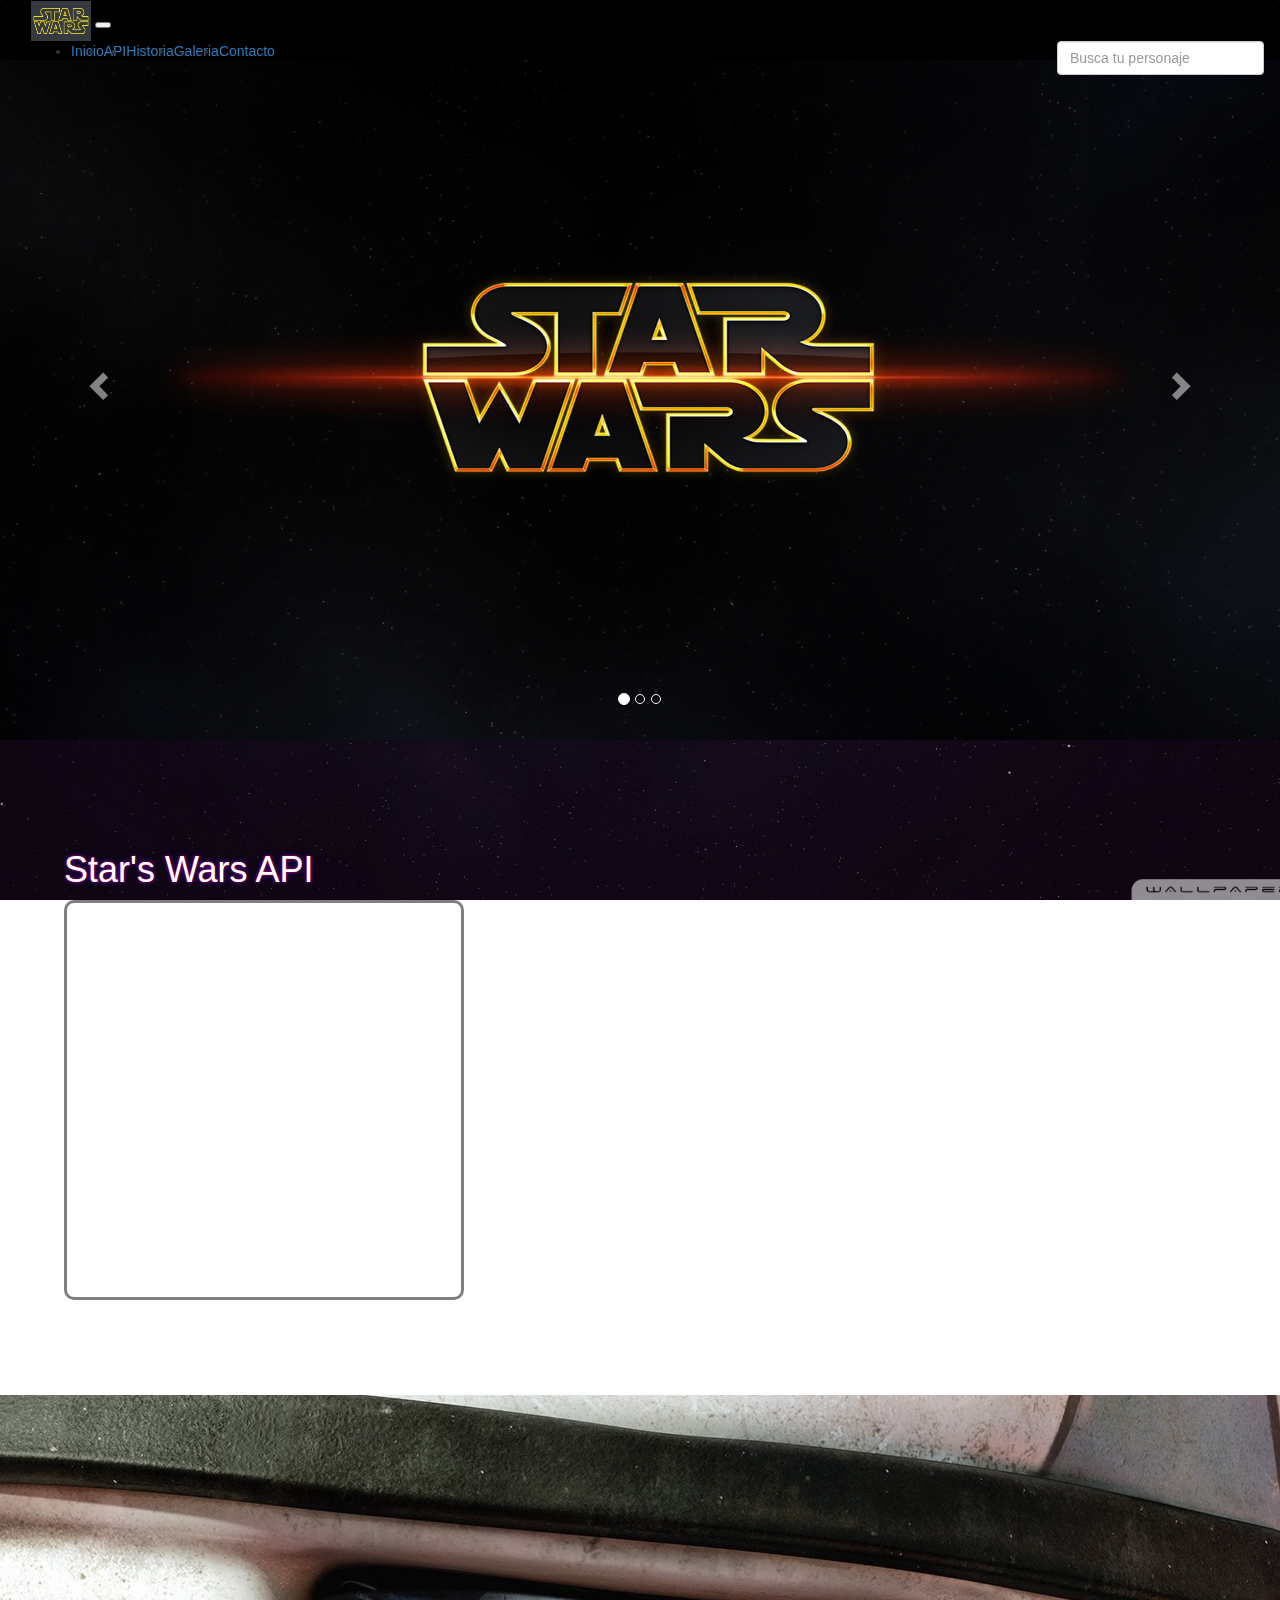
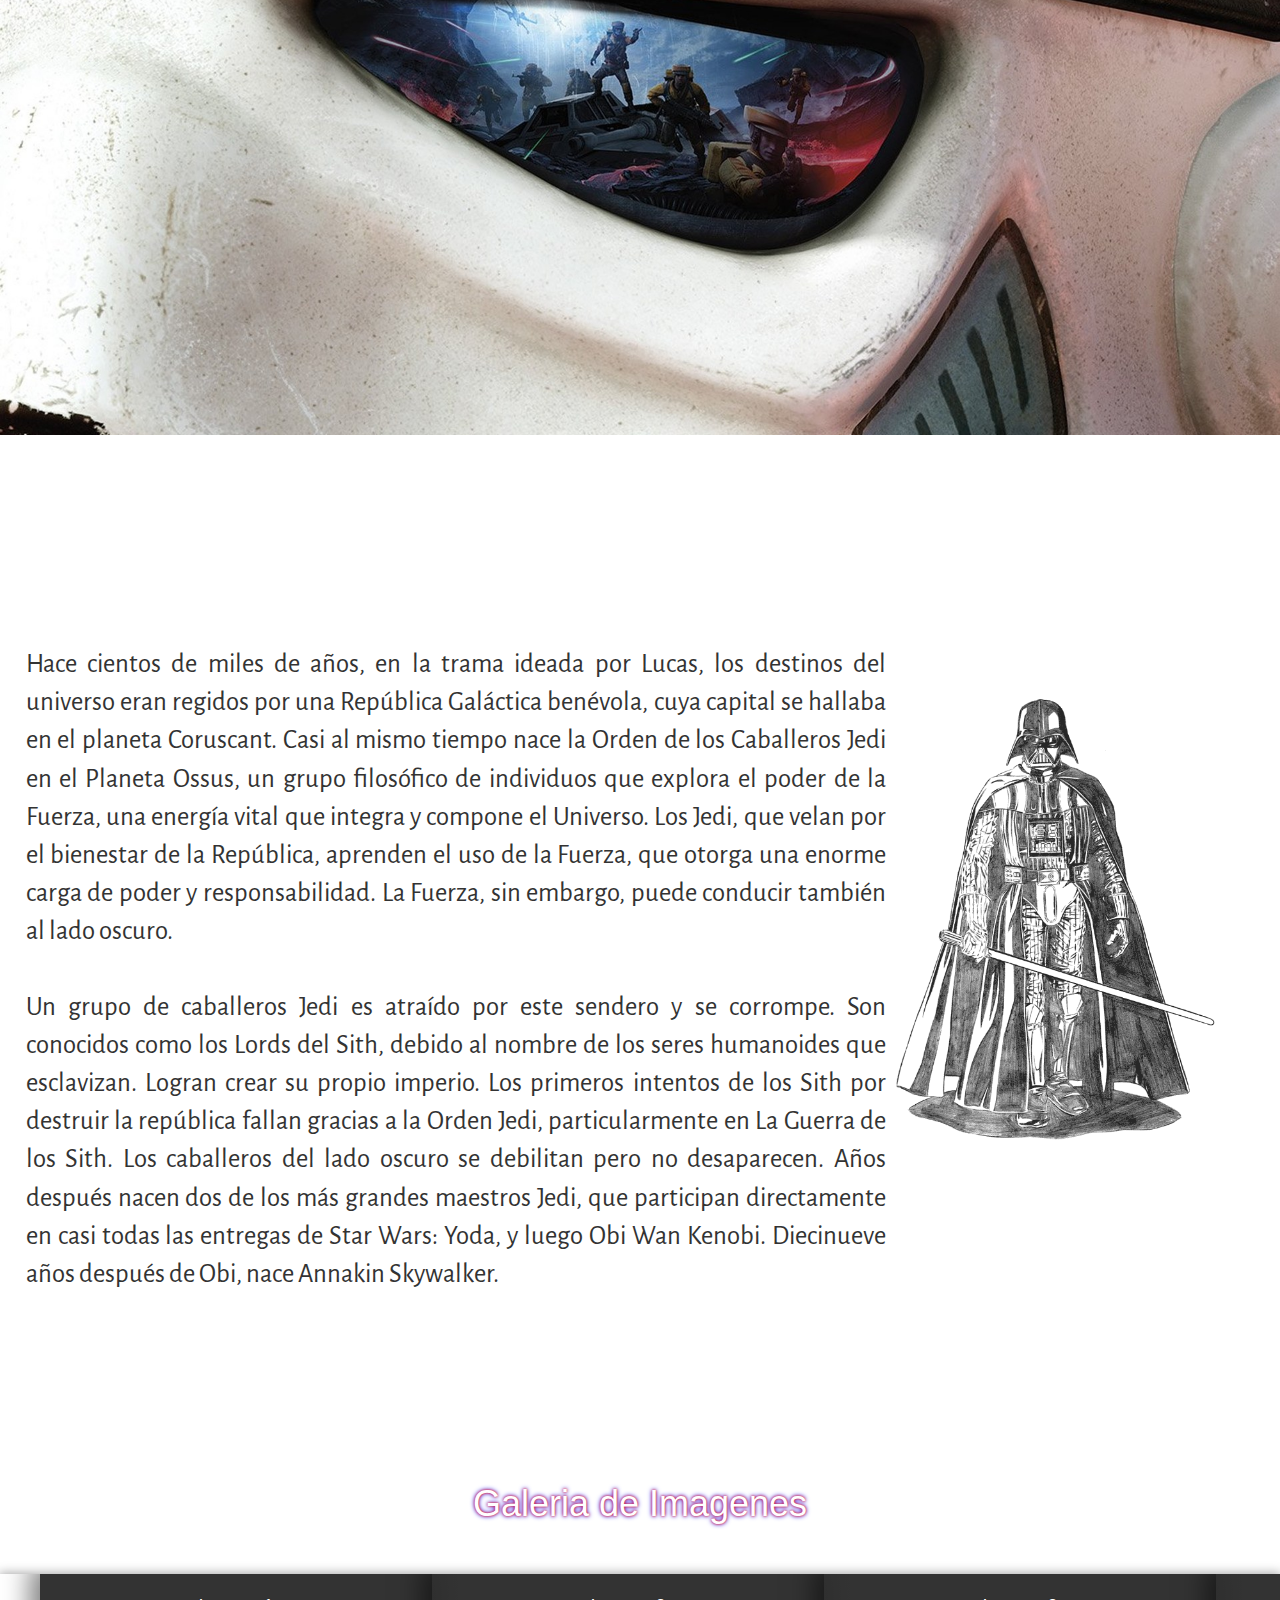
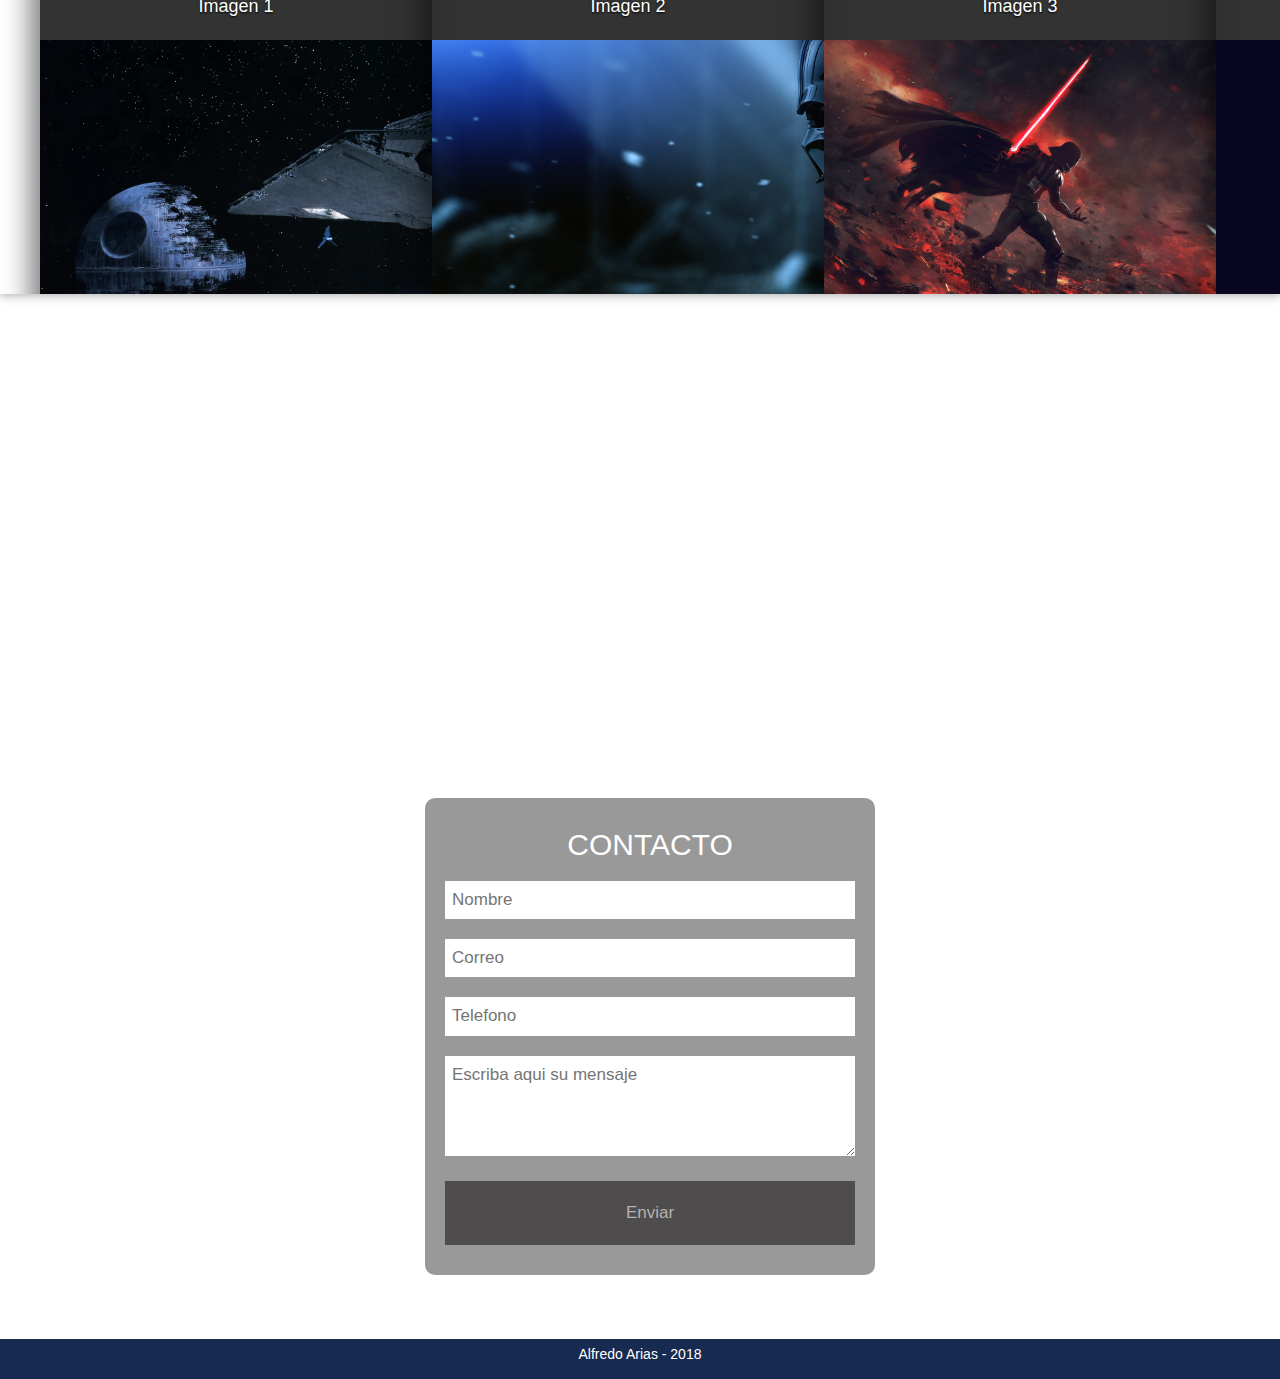
<file: index.html>
<!DOCTYPE html>
<html lang="en">
<head>
    <meta charset="UTF-8">
    <meta name="viewport" content="width=device-width, initial-scale=1">
    <title>Proyecto Front_End</title>
    <link href="https://fonts.googleapis.com/css?family=Alegreya+Sans" rel="stylesheet">
    <link rel="stylesheet" href="https://stackpath.bootstrapcdn.com/bootstrap/4.1.0/css/bootstrap.min.css" integrity="sha384-9gVQ4dYFwwWSjIDZnLEWnxCjeSWFphJiwGPXr1jddIhOegiu1FwO5qRGvFXOdJZ4" crossorigin="anonymous">
    <script src="https://ajax.googleapis.com/ajax/libs/jquery/3.1.0/jquery.min.js"></script>
    <link rel="stylesheet" href="https://maxcdn.bootstrapcdn.com/bootstrap/3.3.6/css/bootstrap.min.css" />
    <script src="https://maxcdn.bootstrapcdn.com/bootstrap/3.3.7/js/bootstrap.min.js"></script>
    <link rel="stylesheet" type="text/css" href="css/miestilo.css"> 
</head>
 
<body> 
	<div id="contenedor">
		<nav class="navbar navbar-expand-lg navbar-dark bg-dark">
			<a class="navbar-brand" href="#"></a>
			<img src="img/2000px-Star_Wars_Logo.png" width="60" height="40">
			<button class="navbar-toggler" type="button" data-toggle="collapse" data-target="#navbarSupportedContent" aria-controls="navbarSupportedContent" aria-expanded="false" aria-label="Toggle navigation">
			<span class="navbar-toggler-icon"></span>
			</button>

			<div class="collapse navbar-collapse" id="navbarSupportedContent">
				<ul class="navbar-nav mr-auto">
					<li class="nav-item active">
						<a class="nav-link" onClick="inicio();">Inicio<span class="sr-only">(current)</span></a>
					</li>
					<li class="nav-item">
						<a class="nav-link" onClick="api();">API</a>
					</li>
					<li class="nav-item">
						<a class="nav-link" onClick="historia();">Historia</a>
					</li>
					<li class="nav-item">
						<a class="nav-link" onClick="animar();">Galeria</a>
					</li>
					<li class="nav-item">
						<a class="nav-link" onClick="contacto();">Contacto</a>
					</li>
				</ul>
				<form class="form-inline my-2 my-lg-0">
					<input class="form-control mr-sm-2" id="buscapersona" type="search" placeholder="Busca tu personaje" aria-label="Search" autocomplete="off">
					<ul class="list-group" id="result"></ul>
				</form>
			</div>
		</nav>
		<div class="carrusel">
			<div id="myCarousel" class="carousel slide" data-ride="carousel">
				<!-- Indicadores -->
				<ol class="carousel-indicators">
					<li data-target="#myCarousel" data-slide-to="0" class="active"></li>
					<li data-target="#myCarousel" data-slide-to="1"></li>
					<li data-target="#myCarousel" data-slide-to="2"></li>
				</ol>

				<!-- Imagenes del  Carousel -->
				<div class="carousel-inner">
					<div class="item active">
						<img src="img/starw2.jpg" alt="Star Wars" style="width:100%;">
					</div>
					<div class="item">
						<img src="img/starw1.jpg" alt="Star Wars 2" style="width:100%;">
					</div>
					<div class="item">
						<img src="img/starw3.jpg" alt="Star Wars3" style="width:100%;">
					</div>
				</div>

				<!-- Controles de Izquierda y Derecha -->
				<a class="left carousel-control" href="#myCarousel" data-slide="prev">
					<span class="glyphicon glyphicon-chevron-left"></span>
					<span class="sr-only">Anterior</span>
				</a>
				<a class="right carousel-control" href="#myCarousel" data-slide="next">
					<span class="glyphicon glyphicon-chevron-right"></span>
					<span class="sr-only">Siguiente</span>
				</a>
			</div>
		</div>
		<div class="api">
			<div id="titulo"><h1 id="title">Star's Wars API</h1></div>
			<div class="info-container"></div>      
		</div>
		<div class="seccion2">
			<div class="info2">
				<p class="quote1"> “Miedo, ira, agresividad, el lado oscuro ellos son.<br> Si algún día rigen tu vida, para siempre tu destino dominarán." -Yoda-</p>             
			</div>
		</div>  
		<div class="seccion3">    
			<div id="textofoto">
				<div class="texto1">
					<p>Hace cientos de miles de años, en la trama ideada por Lucas, los destinos del universo eran regidos por una República Galáctica benévola, cuya capital se hallaba en el planeta Coruscant.
					Casi al mismo tiempo nace la Orden de los Caballeros Jedi en el Planeta Ossus, un grupo filosófico de individuos que explora el poder de la Fuerza, una energía vital que integra y compone el Universo. Los Jedi, que velan por el bienestar de la República, aprenden el uso de la Fuerza, que otorga una enorme carga de poder y responsabilidad. La Fuerza, sin embargo, puede conducir también al lado oscuro. <br><br>
					Un grupo de caballeros Jedi es atraído por este sendero y se corrompe. Son conocidos como los Lords del Sith, debido al nombre de los seres humanoides que esclavizan. Logran crear su propio imperio. Los primeros intentos de los Sith por destruir la república fallan gracias a la Orden Jedi, particularmente en La Guerra de los Sith. Los caballeros del lado oscuro se debilitan pero no desaparecen. Años después nacen dos de los más grandes maestros Jedi, que participan directamente en casi todas las entregas de Star Wars: Yoda, y luego Obi Wan Kenobi. Diecinueve años después de Obi, nace Annakin Skywalker.</p>
				</div>
				<div class="darthvadersketch1">
					<picture>
						<img src="img/darthvadersketch1.gif">
					</picture>
				</div>
			</div>
		</div>
		<div id="galeria" class="content">
			<h1>Galeria de Imagenes</h1>
			<div class="content-img">
				<ul>
					<li>
						<div class="imagen">
							<a href="#">Imagen 1</a>
						</div>
						<img src="img/starw1.jpg">
					</li>
					<li>
						<div class="imagen">
							<a href="#">Imagen 2</a>
						</div>
						<img src="img/darthvadrbg.jpg">
					</li>
					<li>
						<div class="imagen">
							<a href="#">Imagen 3</a>
						</div>
						<img src="img/star-wars-ult-background-44.png">
					</li>
					<li>
						<div class="imagen">
							<a href="#">Imagen 4</a>
						</div>
						<img src="img/darthvadrbg2.jpg">
					</li>
				</ul>
			</div>
		</div>
	    <div class="vid-seccion">
			<iframe width="560" height="315" src="https://www.youtube.com/embed/Q0CbN8sfihY" frameborder="0" allow="autoplay; encrypted-media" allowfullscreen></iframe>
			<iframe width="560" height="315" src="https://www.youtube.com/embed/jPEYpryMp2s" frameborder="0" allow="autoplay; encrypted-media" allowfullscreen></iframe>
		</div>
		<div id="contacto" class="contacto">
			<center><form id="form-contact" action="">
				<h2>CONTACTO</h2>
				<input type="text" name="Nombre" placeholder="Nombre" required>
				<input type="text" name="Correo" placeholder="Correo" required>
				<input type="text" name="Telefono" placeholder="Telefono">
				<textarea id="text-area" name="mensaje" placeholder="Escriba aqui su mensaje"></textarea>
				<input type="button" value="Enviar" id="boton">
			</form></center>
		</div>
		<footer>
			<div id="pie" class="pie_pagina">
				<a id="back-to-top" href="#" class="btn btn-primary btn-lg back-to-top" role="button" title="Click para volver al tope de la  pagina" data-toggle="tooltip" data-placement="left"><span class="glyphicon glyphicon-chevron-up"></span></a>
				Alfredo Arias - 2018 
			</div>
		</footer>
		<script src="js/codigo.js" type="text/javascript" charset="utf-8" async defer></script>
	</div>
</body>
</html>
</file>
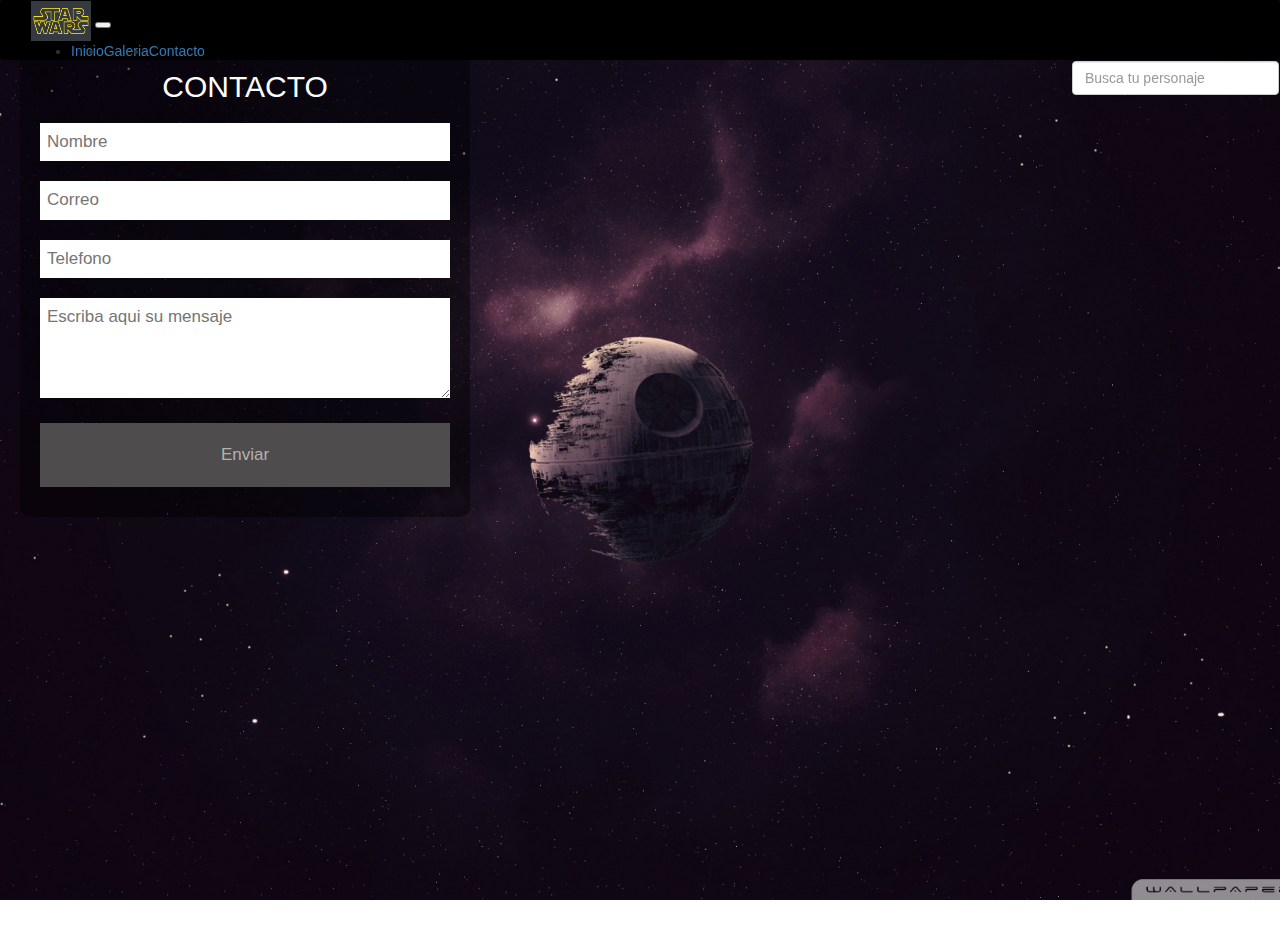
<file: contacto.html>
<!DOCTYPE html>
<html lang="en">
<head>
    <meta charset="UTF-8">
    <meta name="viewport" content="width=device-width, initial-scale=1">
    <title>Proyecto Front_End</title>
    <link href="https://fonts.googleapis.com/css?family=Alegreya+Sans" rel="stylesheet">
    <link rel="stylesheet" href="https://stackpath.bootstrapcdn.com/bootstrap/4.1.0/css/bootstrap.min.css" integrity="sha384-9gVQ4dYFwwWSjIDZnLEWnxCjeSWFphJiwGPXr1jddIhOegiu1FwO5qRGvFXOdJZ4" crossorigin="anonymous">
    <script src="https://ajax.googleapis.com/ajax/libs/jquery/3.1.0/jquery.min.js"></script>
    <link rel="stylesheet" href="https://maxcdn.bootstrapcdn.com/bootstrap/3.3.6/css/bootstrap.min.css" />
    <script src="https://maxcdn.bootstrapcdn.com/bootstrap/3.3.7/js/bootstrap.min.js"></script>
    <link rel="stylesheet" type="text/css" href="css/miestilo.css"> 
</head>
 
<body> 
 <nav class="navbar navbar-expand-lg navbar-dark bg-dark">
    <a class="navbar-brand" href="#"></a>
    <img src="img/2000px-Star_Wars_Logo.png" style width="60"; height="40">
    <button class="navbar-toggler" type="button" data-toggle="collapse" data-target="#navbarSupportedContent" aria-controls="navbarSupportedContent" aria-expanded="false" aria-label="Toggle navigation">
    <span class="navbar-toggler-icon"></span>
    </button>

    <div class="collapse navbar-collapse" id="navbarSupportedContent">
        <ul class="navbar-nav mr-auto">
            <li class="nav-item active">
                <a class="nav-link" href="inicio">Inicio <span class="sr-only">(current)</span></a>
            </li>
            <li class="nav-item">
                <a class="nav-link" href="#galeria">Galeria</a>
            </li>
            <li class="nav-item">
                <a class="nav-link" href="contacto.html">Contacto</a>
                </div>
            </li>
        </ul>
        <form class="form-inline my-2 my-lg-0">
            <input class="form-control mr-sm-2" id="buscapersona" type="search" placeholder="Busca tu personaje" aria-label="Search" autocomplete="off">
            <ul class="list-group" id="result"></ul>
        </form>
    </div>
</nav>

<div class="contenedor">

  <form id="form-contact" action="">
    <h2>CONTACTO</h2>
    <input type="text" name="Nombre" placeholder="Nombre">
    <input type="text" name="Correo" placeholder="Correo" !important>
    <input type="text" name="Telefono" placeholder="Telefono">
    <textarea id="text-area" name="mensaje" placeholder="Escriba aqui su mensaje"></textarea>
    <input type="button" value="Enviar" id="boton">
    
  </form>

</body>
</html>
</file>
<file: css/miestilo.css>
body, html{
	width: 100%;
	height: 100%;	
	margin: 0;
	padding: 0;
	background: url(../img/dtbg.jpg);
	background-repeat:no-repeat;
	background-size:cover;
	background-position:center;
	background-attachment:fixed;
}

@import url(http://fonts.googleapis.com/css?family=Montserrat+Alternates);

.carrusel{
	width: 100%;
	padding: 0;
	margin: 0;
	float: left;
	margin-top: 20px;
}

.navbar{
	margin-bottom: 0px;
	background-color: black;
	position: fixed;
	z-index: 120;
	width: 100%;
	height: 60px;
	top: 0;
}

.form-inline, my-2 my-lg-0{
	float: right;
}



#myCarousel{
	width: 100%;
	margin-top: 0;
	margin-left: 0;
	float: left;
	padding: 0;
}

.api{
	margin-top: 75px;
	padding:15px 5%;
	color: white;
	text-shadow: 0 0 3px #FF0000, 0 0 5px #0000FF;
	width: 100%;
	float: left;
}



.info-container{
	text-shadow: 0 0 3px #FF0000, 0 0 5px #0000FF;
	font-size: 20px;
	width: 400px;
	height: 400px;
	border: solid 3px gray;
	border-radius: 10px;
	padding: 20px;
	line-height: 38px; 
	margin-bottom: 7%;
}

.seccion2{
	width: 100%;
	height: 640px;
	background-image: url(../img/star-wars-ult-background-42.jpg);
	background-size: cover;
	float: left;
	background-repeat: no-repeat;
}

.info2{
	overflow: hidden;
	width: 1350px;
	height: 640px;
	background-color: rgba(31,31,31,0.9);
	opacity: 0;
	-webkit-transition: opacity 0.2s;
}

.seccion2:hover div.info2{
	opacity: 1;
	width: 100%;
}

p{
	text-align: justify;
	font-family: 'Alegreya Sans', sans-serif;
	font-size: 1em;
	padding-right: 5px;
}

.seccion3{
	margin-top: 140px;
	padding-top: 50px;
	padding-bottom: 50px;
	width: 100%;
	height: 889px;
	float: left;
}

.texto1{
	width: 70%;
	padding-top: 20px;
	padding-bottom: 20px;
	padding-left: 2%;
	padding-right: 5px;
	float: left;
	box-sizing: border-box;
	font-size: 20pt;
}

p.quote1{
	margin-left: -70px;
	font-weight: bold;
	font-family: helvetica;
	font-style: italic;
	color: white;
	font-size: 40pt;
	-webkit-transition: 0.3s;
	text-align: center;
	margin-top: 150px;
}

.info2:hover p.quote1{
	margin-left: 70px;

}

.darthvadersketch1 img{
	float: right;
	border-radius: 30px;
	margin-top: 70px;
	width: 100%;
	height: 100%;
}

.personajes {
	width: 45%;
	height: 400px;
	margin-top: 140px;
	background-color: gray;
	background-color: rgb(168,103,178); opacity: 0.2;
}

div.content,h1 {
	color: white;
	text-shadow: 0 0 3px #FF0000, 0 0 5px #0000FF;
}


.content-img{
	width: 100%;
	height: 320px;
	overflow: hidden;
	margin: 50px 0;
	-webkit-box-shadow: 0 0 10px 1px rgba(0,0,0,0.35);
	box-shadow: 0 0 10px 1px rgba(0,0,0,0.35);
}

.content-img ul {
	width: 2000px;
}

.content-img li {
	display: block;
	width: 392px;
	float: left;
	-webkit-box-shadow: 0 0 25px 10px rgba(0,0,0,0.5);
	box-shadow: 0 0  25px 10px rgba(0,0,0,0.5);
	-webkit-transition: all 0.5s ease;
	-o-transition: all 0.5s ease;
	transition: all 0.5s ease;
}

.content-img ul:hover li {
	width: 40px;
	filter: brightness(50%);
}

.content-img ul li:hover {
	width: 640px;
	filter: brightness(100%);
}

.content-img li img {
	display: block;
	width: 648px;
	height: 100%;
}

.content h1{
	text-align: center;
}

.imagen {
	top:100%;
	width: 100%;
	background: -webkit-linear-gradient(left, rgba(0,0,0,0.8)), rgba(255,255,255,0.8);
	background-size: 400% 400%;
	display: block;
	animation: cambia-color 10s linear infinited;
	-webkit-transition: all 0.5s ease;
	-o-transition: all 0.5s ease;
	transition: all 0.5 ease;
}

@keyframes cambia-color {
	0% {
		background-position: 0%, 50%;
	}
	50% {
		background-position: 100%, 50%;
	}
	100% {
		background-position: 0%, 100%;
	}
}

.imagen a {
	display: block;
	color: #fff;
	text-decoration: none;
	text-align: center;
	padding: 20px;
	font-size: 18px;
	text-shadow: 0 1px 2px #000;
	-webkit-transition: all 0.5s ease;
	-o-transition: all 0.5s ease;
	transition: all 0.5 ease;
}

.content-img ul li:hover .imagen {
	top: 0;
	-webkit-box-shadow:  0 0 25px 10px rgba(0,0,0,0.5);
	box-shadow: 0 0 25px 10px rgba(0,0,0,0.5);
}


.imagen:hover a{
	-webkit-transform: scale(1.1);
	-ms-transform: scale(1.1);
	-o-transform: scale(1.1);
	transform: scale(1.1);
	-webkit-transition: all 0.5s ease;
	-o-transition: all 0.5s ease;
	transition: all 0.5 ease;
}

.imagen:active {
	background: rgba(255,255,255,0.8);
}

.define{
    width:960px;
    margin:0 auto;
}

.back-to-top{
    cursor: pointer;
    bottom: 20px;
    right: 20px;
    display:none;
}

.vid-seccion{
	margin-top: 30px;
	text-align: center;
	background-color: gray;
	background-color:transparent;
	width: 100%;
	float: left;
}

.vid-seccion iframe{
	margin-left: 20px;
}

footer{
    margin-top: 50px;
	width: 100%;
    height: 40px;
    padding:5px 0px;
    clear: both;
    background: #172A50;
    text-align: center;
    color: #fff;
}

.list-group{
	padding-left: 0;
	margin-bottom: 20px;
	z-index: 110;
	height: 65%;
	top: 38px;
	cursor:pointer; 
}

video {
	width: 100%;
}

/*-----------------Contacto----------------------*/

#form-contact {
	width: 450px;
	margin-left: 20px;
	background: rgba(0,0,0,0.4);
	padding: 10px 20px;
	box-sizing: border-box;
	margin-top: 40px;
	border-radius: 10px;
}

h2 {
	color: white;
	text-align: center;
	font-size: 30px;
	margin-bottom: 20px;
}

input,textarea {
	width: 100%;
	margin-bottom: 20px;
	padding: 7px;
	box-sizing: border-box;
	font-size: 17px;
	border: none;
}

#text-area {
	width: 100%;
	min-height: 100px;
	max-height: 200px;
}

#boton {
	background: #4E4C4C;
	color: #B4B1B1;
	padding: 20px;
}

#boton:hover {
	cursor: pointer;
}

@media (max-width: 480px){
	#form-contact{
	width: 100%;
	}
}
#contenedor {
	width: 100%;
}

.darthvadersketch1 {
	float: left;
	width: 25%;
}

#galeria {
	width: 100%;
	float: left;
}

#textofoto {
	width: 100%;
	height: 100%;
	background: #fff;
}

.nav-link {
	cursor: pointer;
}

#contacto {
	width: 100%;
	padding: 5%;
	float: left;
}
</file>
